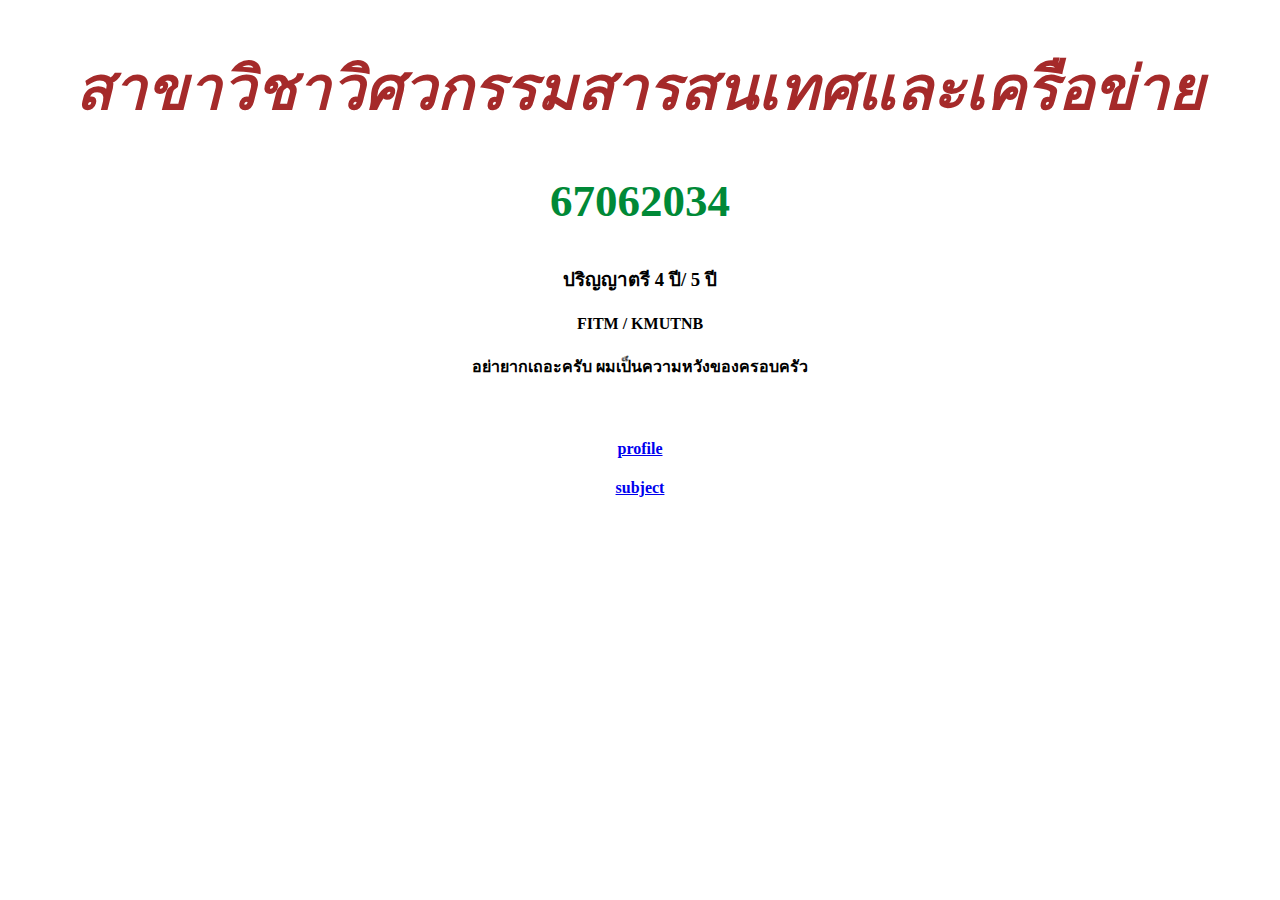
<file: HTML02/index.html>
<!DOCTYPE html>
<html lang="en">
<head>
    <link rel="stylesheet" href="css/style002.css">
    <meta charset="UTF-8">
    <meta name="viewport" content="width=device-width, initial-scale=1.0">
    <title>Document</title>
</head>
<body>
    <h1>สาขาวิชาวิศวกรรมสารสนเทศและเครือข่าย</h1>
    <h2>67062034</h2>
    <h3>ปริญญาตรี 4 ปี/ 5 ปี</h3>
    <h4>FITM / KMUTNB</h4>
    <h4>อย่ายากเถอะครับ ผมเป็นความหวังของครอบครัว</h4>
    <br>    <h4><a href="myprofile.html">profile</a></h4>
    <h4><a href="subject.html">subject</a></h4>
</body>
</html>
</file>
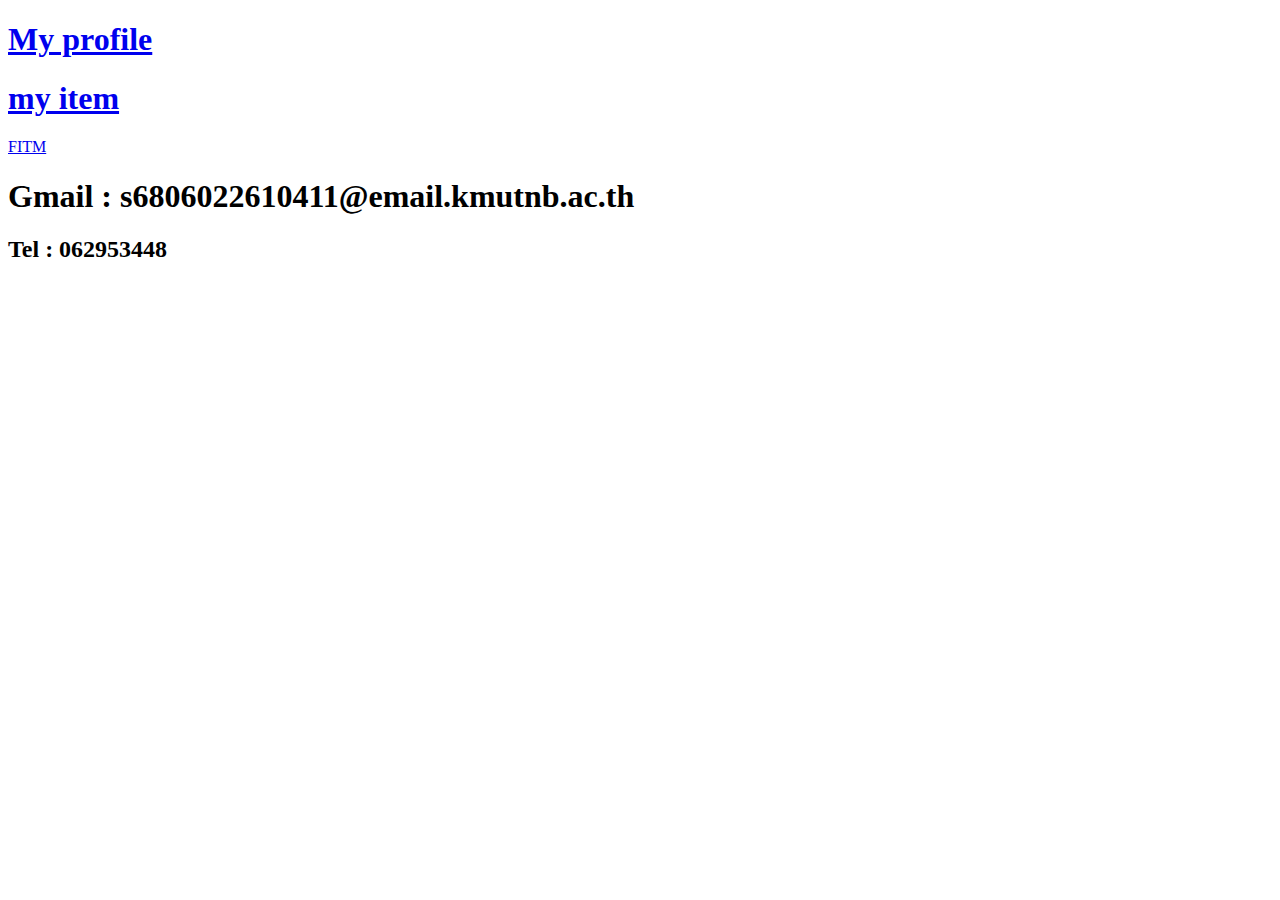
<file: HTML01/mycontract.html>
<!DOCTYPE html>
<html lang="en">
<head>
    <meta charset="UTF-8">
    <meta name="viewport" content="width=device-width, initial-scale=1.0">
    <title>Document</title>
</head>
<body>
    <h1><a href="myprofile.html">My profile</a></h1>
    <h1><a href="myitem.html">my item</a></h1>
    <a href="http://202.44.47.45/fitm/">FITM</a>
    <h1>Gmail : s6806022610411@email.kmutnb.ac.th</h1>
    <h2>Tel : 062953448</h2>
</body>
</html>
</file>
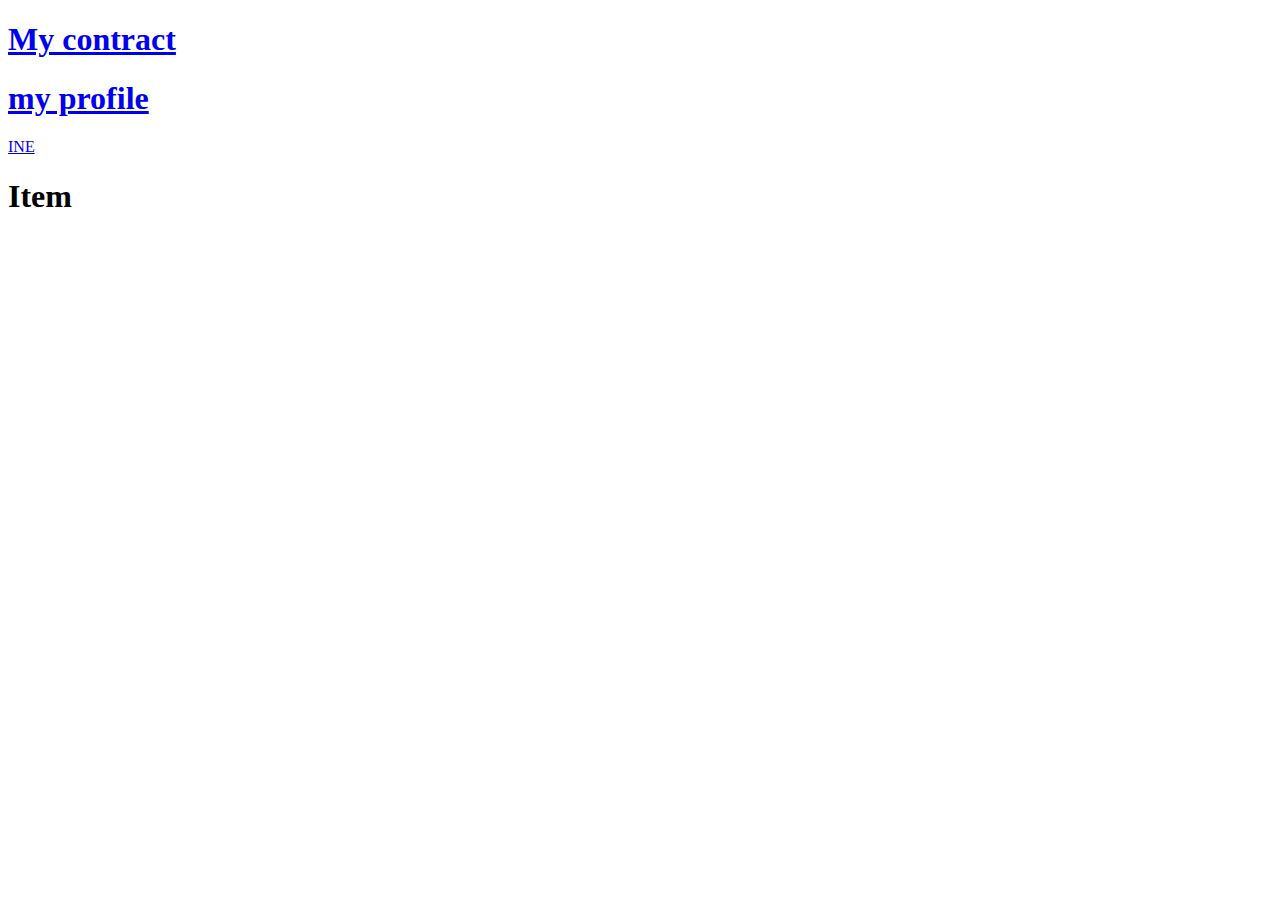
<file: HTML01/myitem.html>
<!DOCTYPE html>
<html lang="en">
<head>
    <meta charset="UTF-8">
    <meta name="viewport" content="width=device-width, initial-scale=1.0">
    <title>Document</title>
</head>
<body>
    <h1><a href="mycontract.html">My contract</a></h1>
    <h1><a href="myprofile.html">my profile</a></h1>
    <a href="https://www.facebook.com/INEKMUTNB/">INE</a>
    
    <h1>Item</h1>
</body>
</html>
</file>
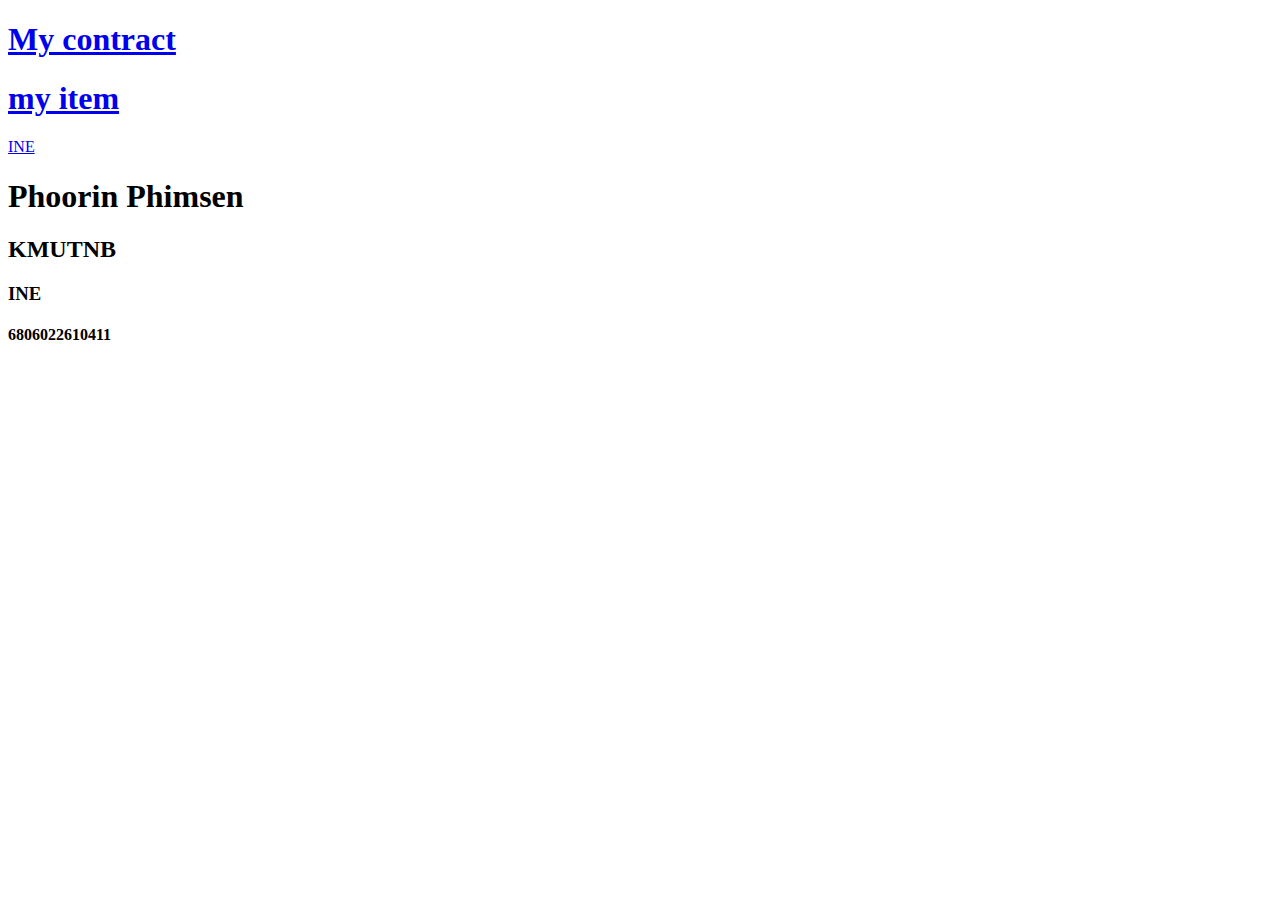
<file: HTML01/myprofile.html>
<!DOCTYPE html>
<html lang="en">
<head>
    <meta charset="UTF-8">
    <meta name="viewport" content="width=device-width, initial-scale=1.0">
    <title>Document</title>
</head>
<body>
    <h1><a href="mycontract.html">My contract</a></h1>
    <h1><a href="myitem.html">my item</a></h1>
    <a href="https://www.kmutnb.ac.th/home">INE</a>
    <h1>Phoorin Phimsen</h1>
    <h2>KMUTNB</h2>
    <h3>INE</h3>
    <h4>6806022610411</h4>
</body>
</html>
</file>
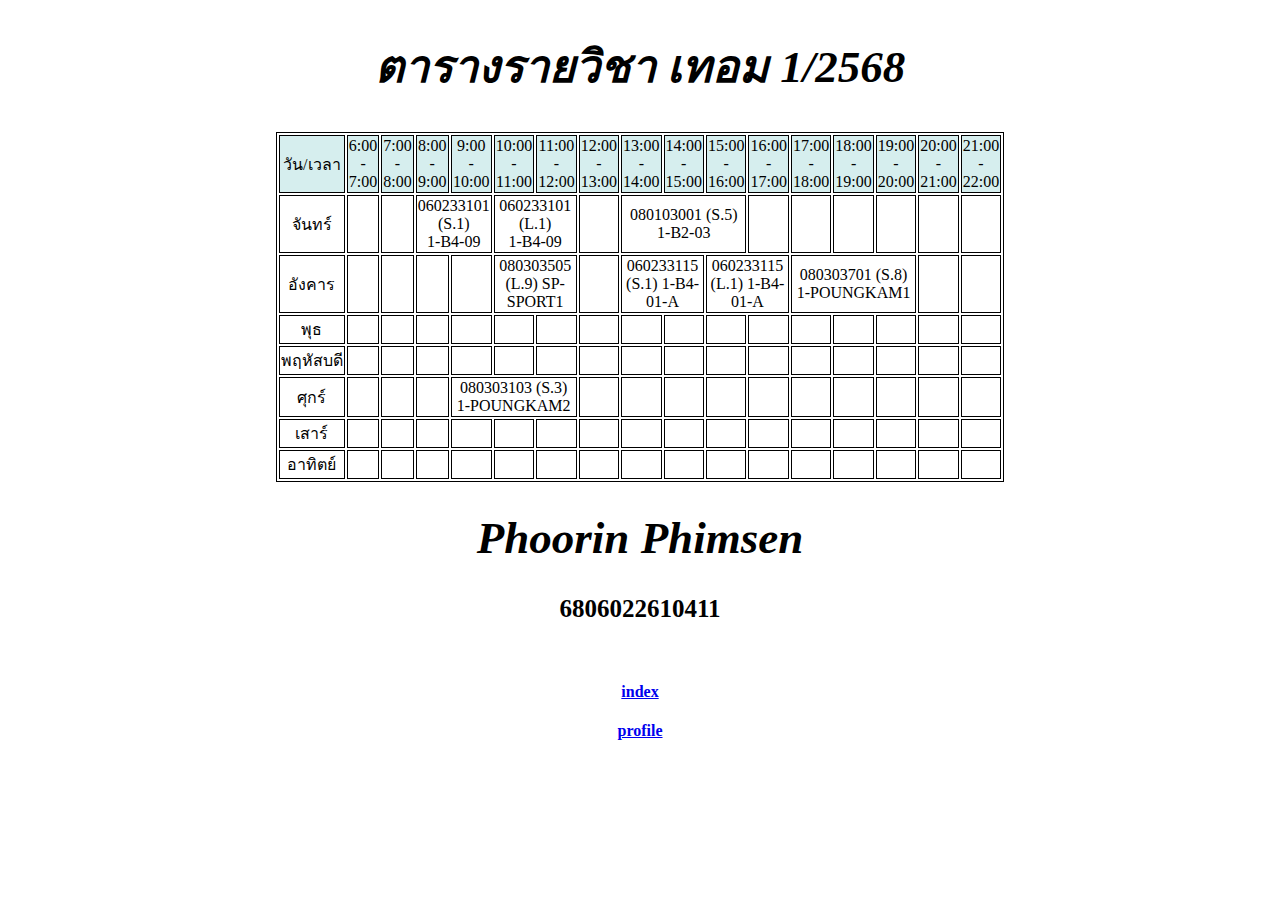
<file: HTML02/subject.html>
<!DOCTYPE html>
<html lang="en">
<head>
    <link rel="stylesheet" href="css/style.css">
    <meta charset="UTF-8">
    <meta name="viewport" content="width=device-width, initial-scale=1.0">
    <title>Document</title>
</head>
<body>
    <h1>ตารางรายวิชา เทอม 1/2568</h1>
    <center><table style="width: 500px; height: 100px;">
        <tr>
            <td>วัน/เวลา</td>
            <td>6:00 - 7:00</td>
            <td>7:00 - 8:00</td>
            <td>8:00 - 9:00</td>
            <td>9:00 - 10:00</td>
            <td>10:00 - 11:00</td>
            <td>11:00 - 12:00</td>
            <td>12:00 - 13:00</td>
            <td>13:00 - 14:00</td>
            <td>14:00 - 15:00</td>
            <td>15:00 - 16:00</td>
            <td>16:00 - 17:00</td>
            <td>17:00 - 18:00</td>
            <td>18:00 - 19:00</td>
            <td>19:00 - 20:00</td>
            <td>20:00 - 21:00</td>
            <td>21:00 - 22:00</td>
        </tr>
        <tr>
            <td>จันทร์</td>
            <td></td>
            <td></td>
            <td colspan="2">060233101 (S.1)<br>1-B4-09</td>
            <td colspan="2">060233101 (L.1)<br>1-B4-09</td>
            <td></td>
            <td colspan="3">080103001 (S.5)<br>1-B2-03</td>
            <td></td>
            <td></td>
            <td></td>
            <td></td>
            <td></td>
            <td></td>
            <!--<td></td>
            <td></td>
            <td></td>
            <td></td>-->
        </tr>
        <tr>
            <td>อังคาร</td>
            <td></td>
            <td></td>
            <td></td>
            <td></td>
            <td colspan="2">080303505 (L.9)
SP-SPORT1</td>
            <td></td>
            <td colspan="2">060233115 (S.1)
1-B4-01-A</td>
            <td colspan="2">060233115 (L.1)
1-B4-01-A</td>
            <td colspan="3">080303701 (S.8)
1-POUNGKAM1</td>
            <td></td>
            <td></td>
            <!--<td></td>
            <td></td>
            <td></td>
            <td></td>
            <td></td>-->
        </tr>
        <tr>
            <td>พุธ</td>
            <td></td>
            <td></td>
            <td></td>
            <td></td>
            <td></td>
            <td></td>
            <td></td>
            <td></td>
            <td></td>
            <td></td>
            <td></td>
            <td></td>
            <td></td>
            <td></td>
            <td></td>
            <td></td>
        </tr>
        <tr>
            <td>พฤหัสบดี</td>
            <td></td>
            <td></td>
            <td></td>
            <td></td>
            <td></td>
            <td></td>
            <td></td>
            <td></td>
            <td></td>
            <td></td>
            <td></td>
            <td></td>
            <td></td>
            <td></td>
            <td></td>
            <td></td>
        </tr>
        <tr>
            <td>ศุกร์</td>
            <td></td>
            <td></td>
            <td></td>
            <td colspan="3">080303103 (S.3)
1-POUNGKAM2</td>
            <td></td>
            <td></td>
            <td></td>
            <td></td>
            <td></td>
            <td></td>
            <td></td>
            <td></td>
            <td></td>
            <td></td>
            <!--td></td>
            <td></td-->
        </tr>
        <tr>
            <td>เสาร์</td>
            <td></td>
            <td></td>
            <td></td>
            <td></td>
            <td></td>
            <td></td>
            <td></td>
            <td></td>
            <td></td>
            <td></td>
            <td></td>
            <td></td>
            <td></td>
            <td></td>
            <td></td>
            <td></td>
        </tr>
        <tr>
            <td>อาทิตย์</td>
            <td></td>
            <td></td>
            <td></td>
            <td></td>
            <td></td>
            <td></td>
            <td></td>
            <td></td>
            <td></td>
            <td></td>
            <td></td>
            <td></td>
            <td></td>
            <td></td>
            <td></td>
            <td></td>
        </tr>
    </table></center>
    <h1>Phoorin Phimsen</h1>
    <h2>6806022610411</h2>
    <br><h4><a href="index.html">index</a></h4>
    <h4><a href="myprofile.html">profile</a></h4>
</body>
</html>
</file>
<file: HTML02/css/style002.css>
h1 {
    text-align: center;
    font-size: 60px;
    font-style: italic;
    color: brown;
}
h2 {
    text-align: center;
    font-size: 45px;
    color: rgb(0, 137, 55);
}
h3 {
    text-align: center;
}
h4 {
    text-align: center;
}
h5 {
    text-align: center;
}
</file>
<file: HTML02/css/style.css>
h1 {
    text-align: center;
    font-size: 45px;
    font-style: italic;
}
h2 {
    text-align: center;
    font-size: 25px;
}
h3 {
    text-align: center;
}
h4 {
    text-align: center;
}
h5 {
    text-align: center;
}
table, tr, td {
  border: 1px solid black;
}
td{
    text-align: center;
}
tr:nth-child(1) {
  background-color: #D6EEEE;
}
</file>
